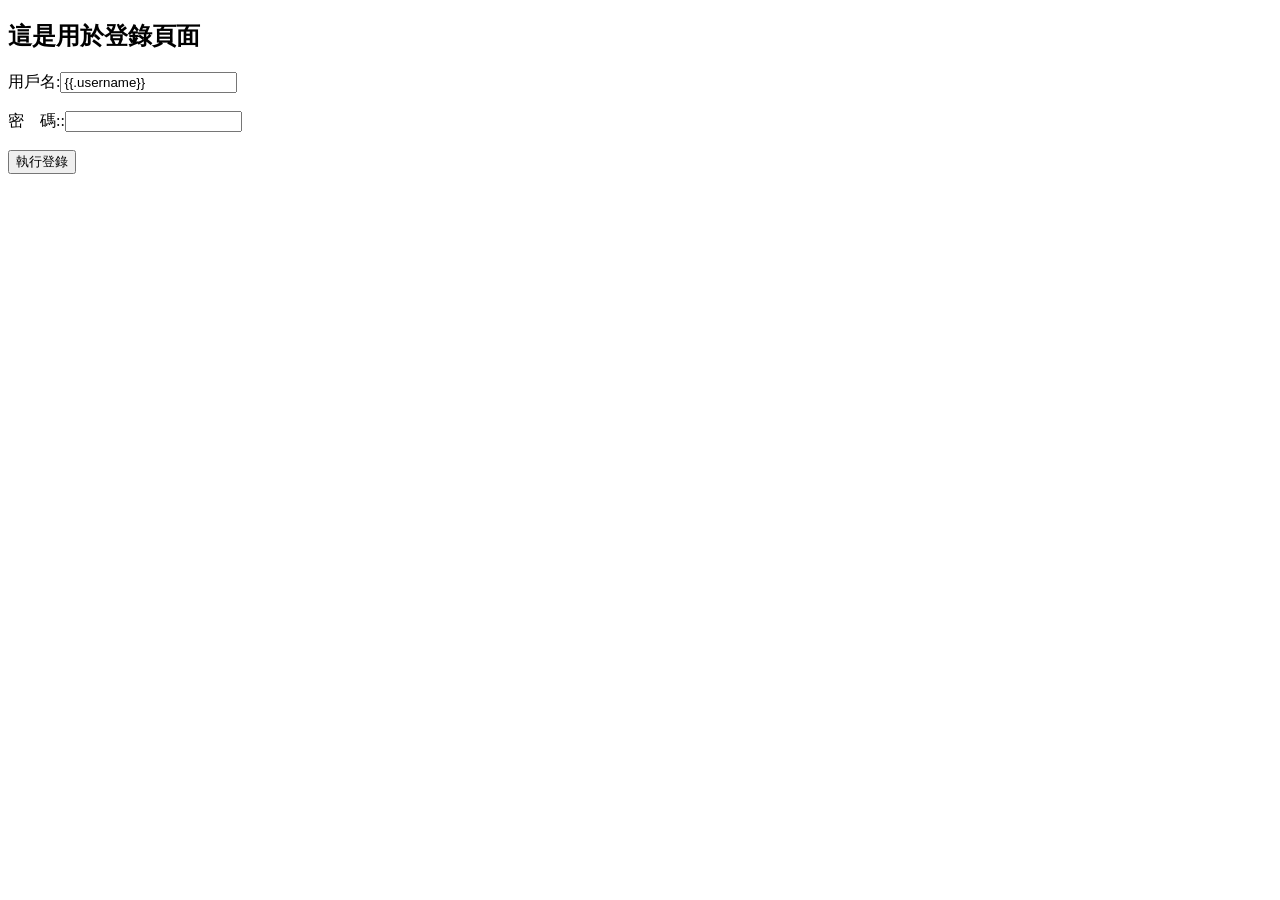
<file: beegocookie/views/login.html>
<!DOCTYPE html>
<html lang="en">
<head>
  <meta charset="UTF-8">
  <meta name="viewport" content="width=device-width, initial-scale=1.0">
  <title>Beego Cookie演示</title>
</head>
<body>
  <h2>這是用於登錄頁面</h2>
  <form action="/doLogin" method="post">
    用戶名:<input type="text" name="username" value="{{.username}}"><br><br>
    密　碼::<input type="text" name="password"><br><br>

    <input type="submit" value="執行登錄">
  </form>
  
</body>
</html>
</file>
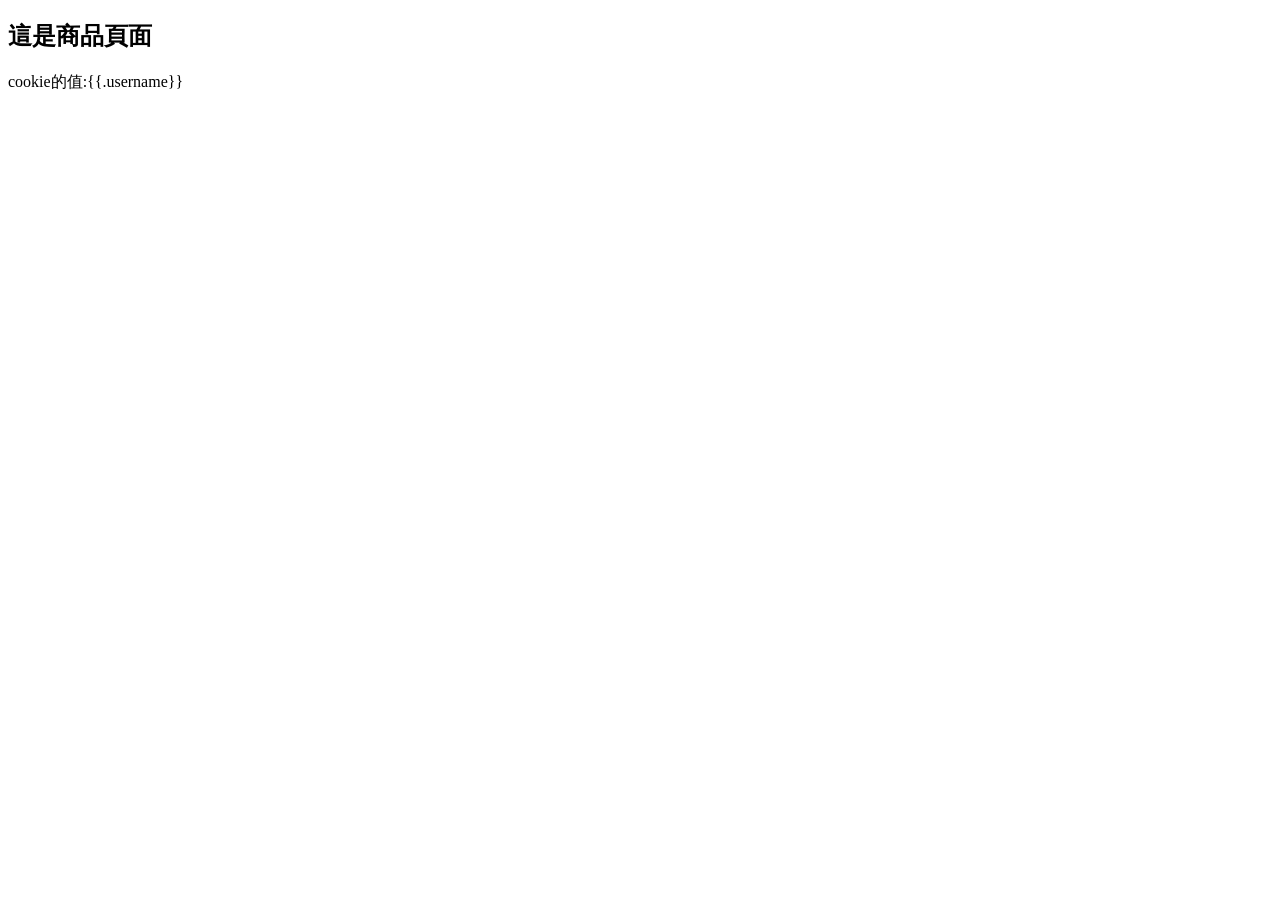
<file: beegocookie/views/product.html>
<!DOCTYPE html>
<html lang="en">
<head>
  <meta charset="UTF-8">
  <meta name="viewport" content="width=device-width, initial-scale=1.0">
  <title>Beego Cookie演示</title>
</head>
<body>
  <h2>這是商品頁面</h2>
  cookie的值:{{.username}}
  
</body>
</html>
</file>
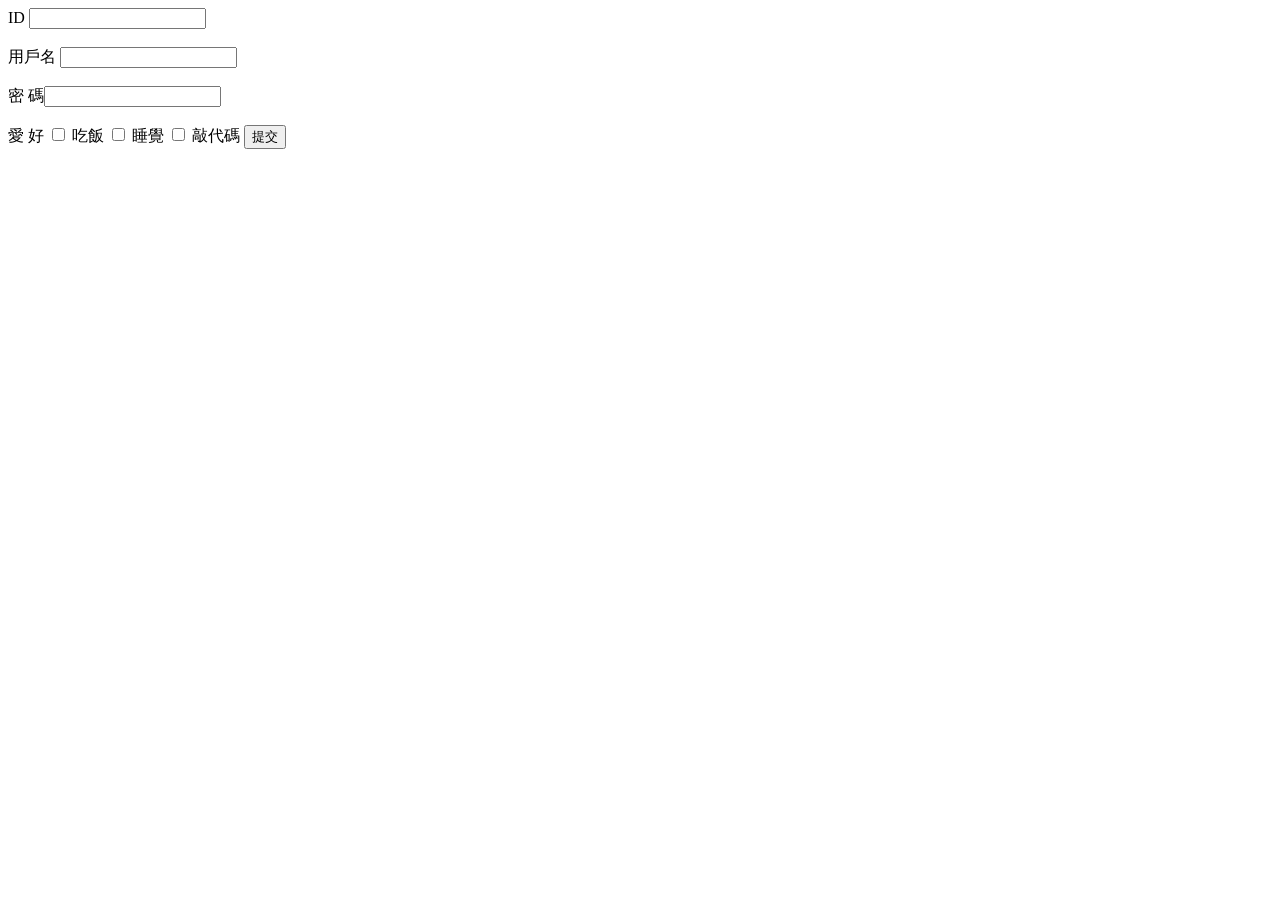
<file: beegodemo01/views/userAdd.html>
<!DOCTYPE html>
<html lang="en">
<head>
  <meta charset="UTF-8">
  <meta name="viewport" content="width=device-width, initial-scale=1.0">
  <title>Document</title>
</head>
<body>
  <form action="/user/doAdd" method="post">
  ID  <input type="text" name="id" /> <br><br>
  用戶名  <input type="text" name="username" /> <br><br>
  密  碼<input type="password" name="password" /> <br><br>
  愛  好 <input type="checkbox" value=1 id="lable1" name="hobby"/> <label for="lable1">吃飯</label>
         <input type="checkbox" value=2 id="lable2" name="hobby"/> <label for="lable2">睡覺</label>
         <input type="checkbox" value=3 id="lable3" name="hobby"/> <label for="lable3">敲代碼</label>
         <input type="submit" value="提交">
  </form>
</body>
</html>
</file>
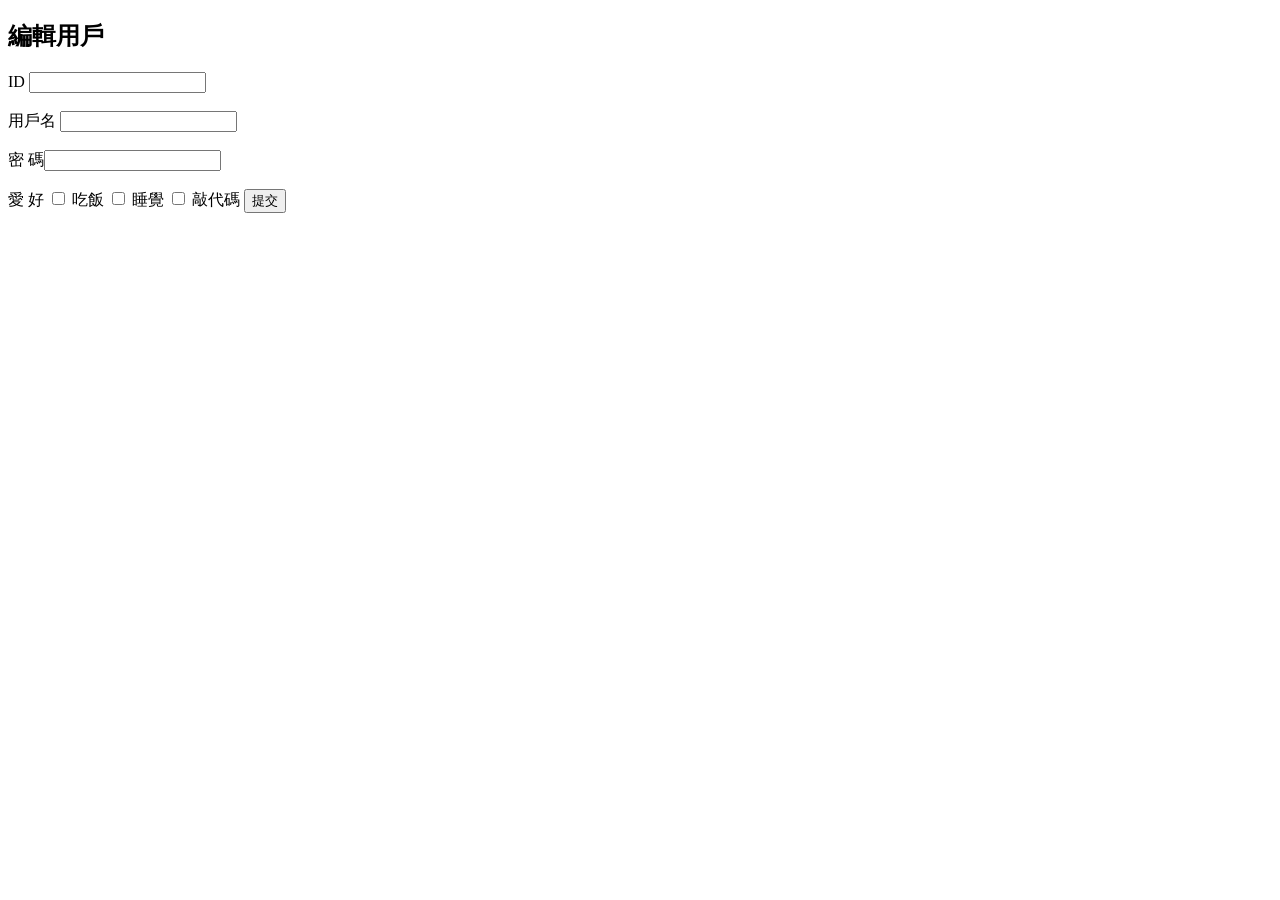
<file: beegodemo01/views/userEdit.html>
<!DOCTYPE html>
<html lang="en">
<head>
  <meta charset="UTF-8">
  <meta name="viewport" content="width=device-width, initial-scale=1.0">
  <title>Document</title>
</head>
<body>
  <h2>編輯用戶</h2>
  <form action="/user/doEdit" method="post">
  ID  <input type="text" name="id" /> <br><br>
  用戶名  <input type="text" name="username" /> <br><br>
  密  碼<input type="password" name="password" /> <br><br>
  愛  好 <input type="checkbox" value=1 id="lable1" name="hobby"/> <label for="lable1">吃飯</label>
         <input type="checkbox" value=2 id="lable2" name="hobby"/> <label for="lable2">睡覺</label>
         <input type="checkbox" value=3 id="lable3" name="hobby"/> <label for="lable3">敲代碼</label>
         <input type="submit" value="提交">
  </form>
</body>
</html>
</file>
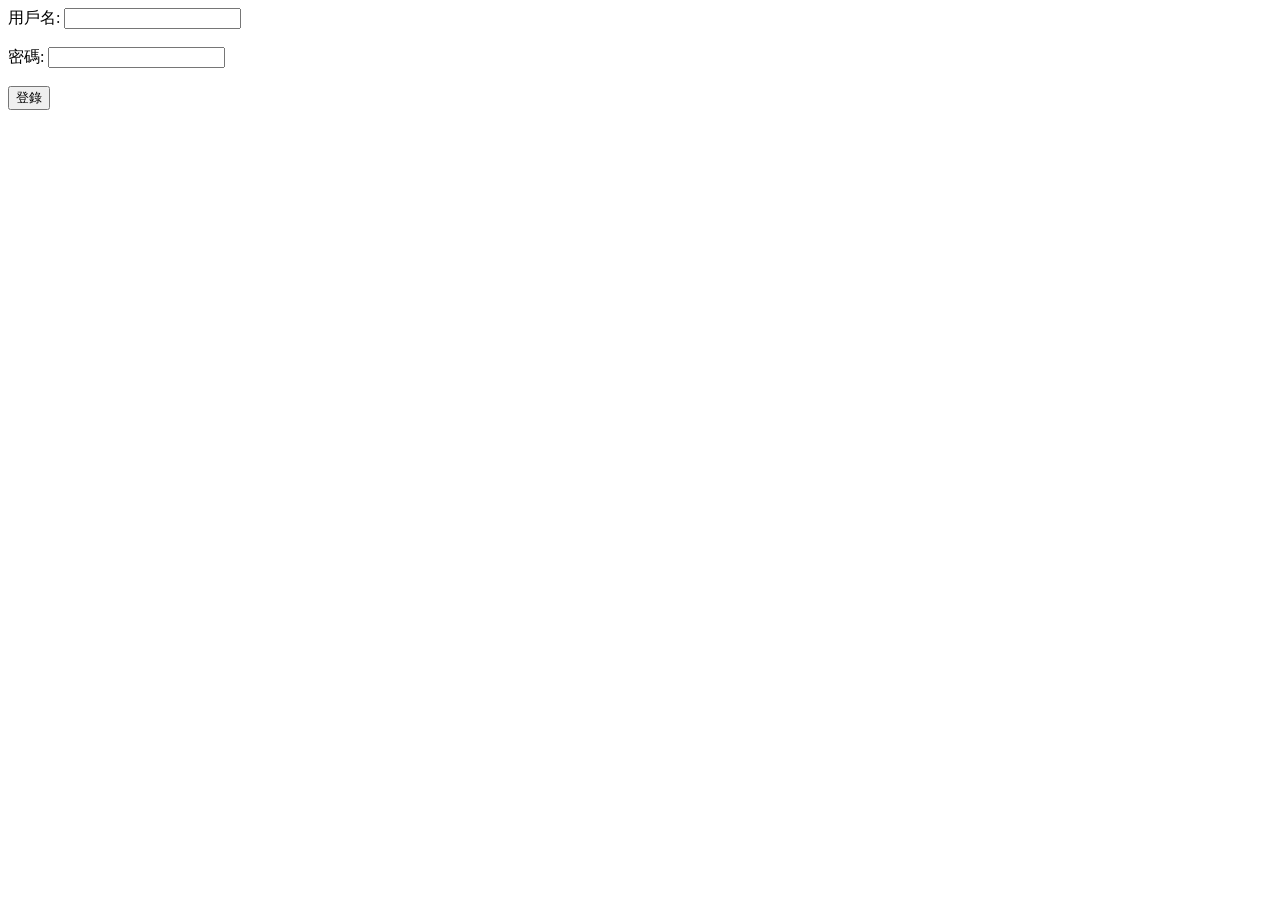
<file: beegodemo02/views/login.html>
<!DOCTYPE html>
<html lang="en">
<head>
  <meta charset="UTF-8">
  <meta name="viewport" content="width=device-width, initial-scale=1.0">
  <title>登錄頁面</title>
</head>
<body>
  <form action="/doLogin" method="post">
    用戶名: <input type="text" name="username"> <br><br>
    密碼: <input type="text" name="password"> <br><br>

    <input type="submit" value="登錄">

  </form>
</body>
</html>
</file>
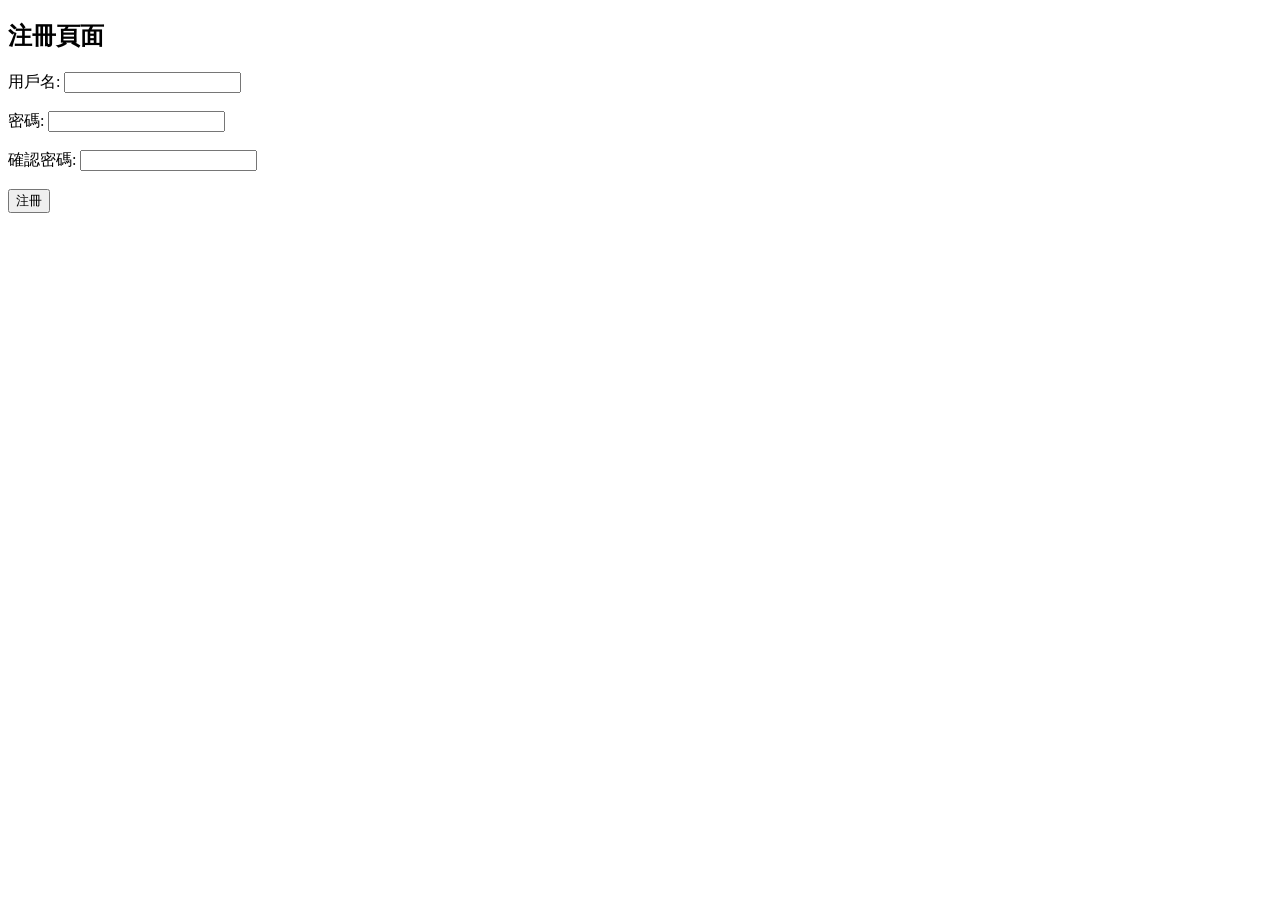
<file: beegodemo02/views/register.html>
<!DOCTYPE html>
<html lang="en">
<head>
  <meta charset="UTF-8">
  <meta name="viewport" content="width=device-width, initial-scale=1.0">
  <title>注冊頁面</title>
</head>
<body>
  <h2>注冊頁面</h2>
  <form action="/doRegister" method="post">
    用戶名: <input type="text" name="username"> <br><br>
    密碼: <input type="text" name="password"> <br><br>
    確認密碼: <input type="text" name="repassword"> <br><br>

    <input type="submit" value="注冊">

  </form>
</body>
</html>
</file>
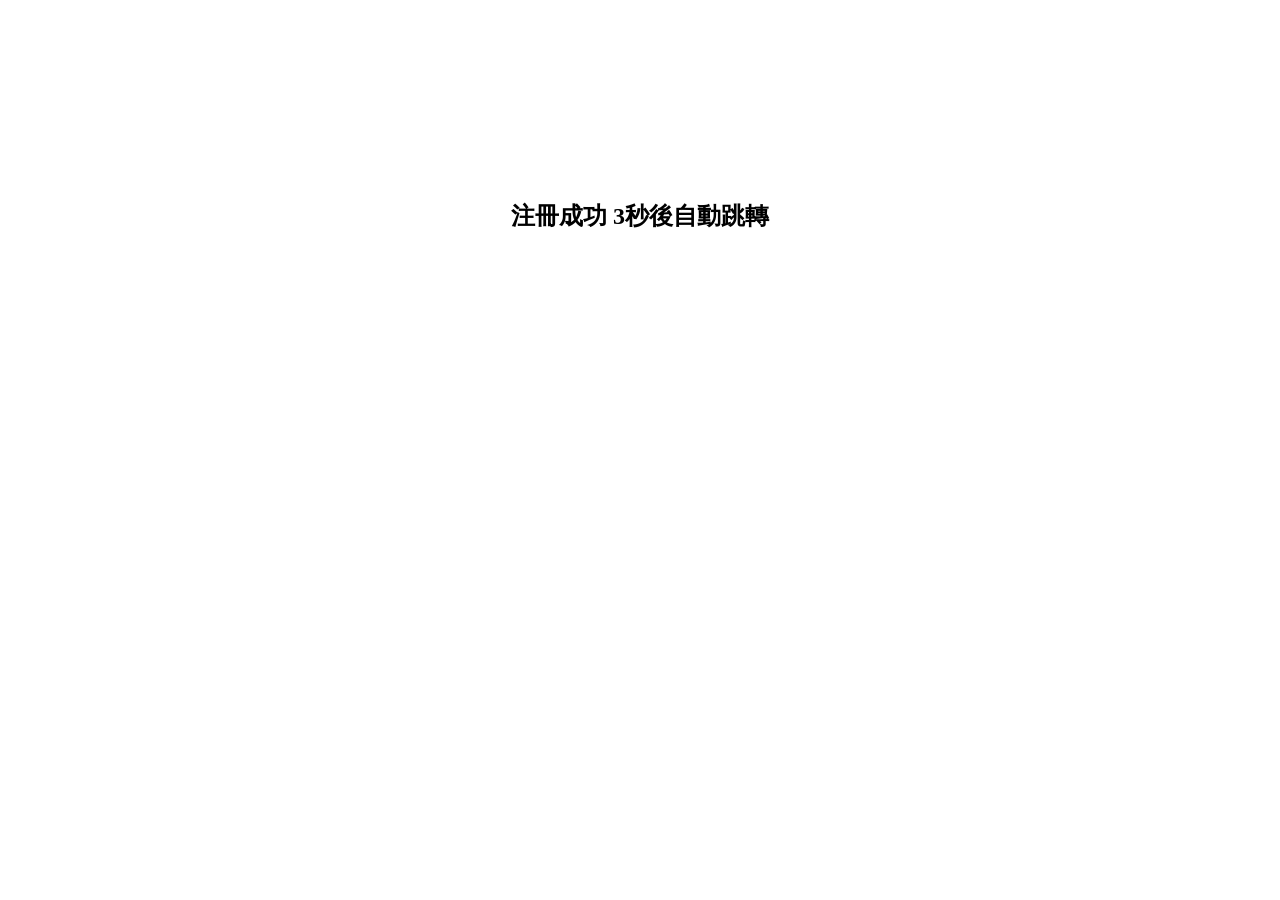
<file: beegodemo02/views/success.html>
<!DOCTYPE html>
<html lang="en">
<head>
  <meta charset="UTF-8">
  <meta name="viewport" content="width=device-width, initial-scale=1.0">
  <title>注冊成功</title>
  <meta http-equiv="refresh" content ="3; url=/" />
</head>
<style>
  h2{
    margin-top: 200px;
    text-align: center;
  }
</style>
<body>
  <h2>注冊成功 3秒後自動跳轉</h2>
</body>
</html>
</file>
